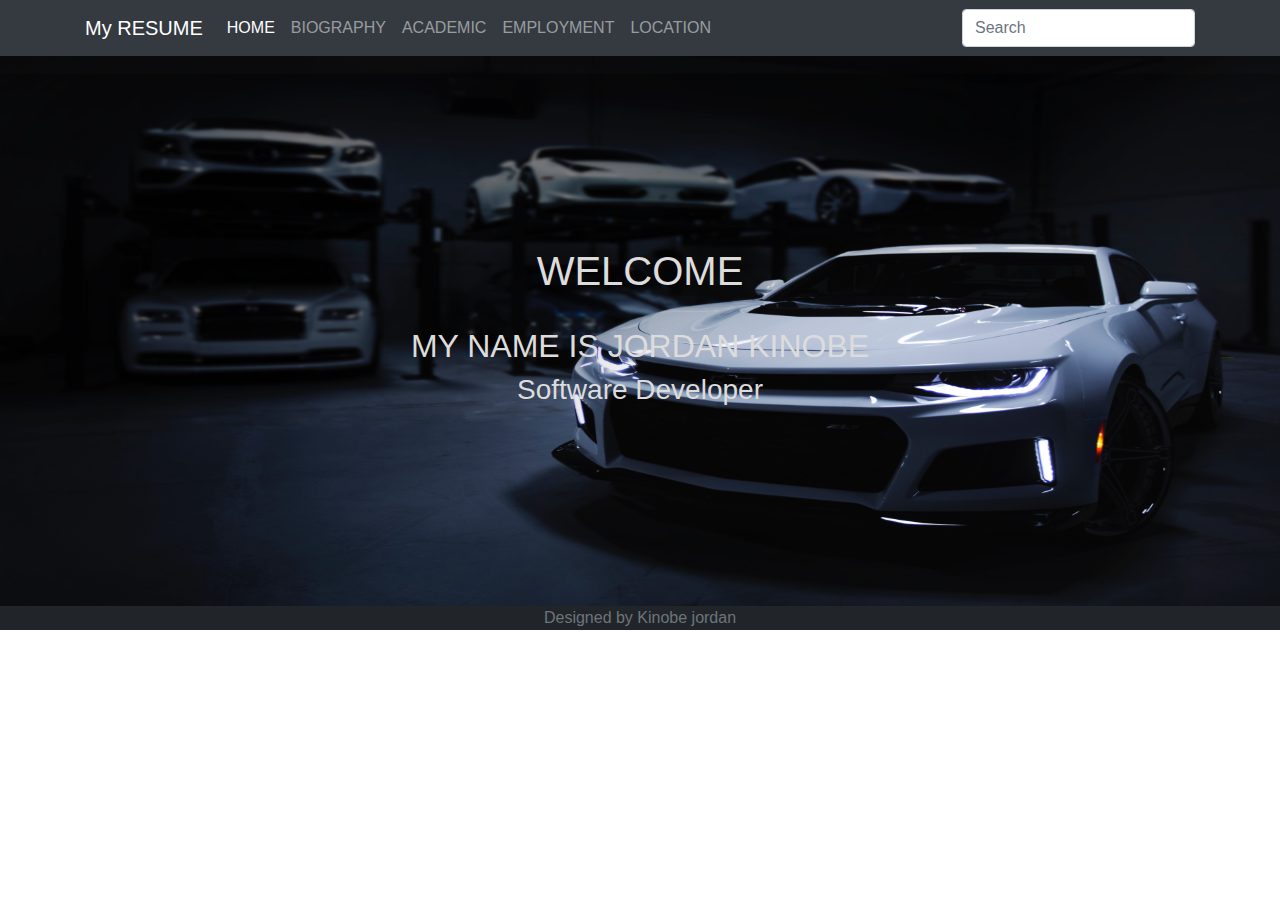
<file: index.html>
<!DOCTYPE html>
<html lang="en">

<head>
    <meta charset="UTF-8">
    <meta name="viewport" content="width=device-width, initial-scale=1.0">
    <meta http-equiv="X-UA-Compatible" content="ie=edge">
    <link rel="stylesheet" href="bootstrap.min.css">

    <link rel="stylesheet" href="mycv.css">
    <title>My cv</title>
</head>

<body>
    <nav class="navbar navbar-expand-lg navbar-dark bg-dark">
        <div class="container">
            <a class="navbar-brand" href="#">My RESUME</a>
            <button class="navbar-toggler" type="button" data-toggle="collapse" data-target="#navbarsExample07" aria-controls="navbarsExample07" aria-expanded="false" aria-label="Toggle navigation">
            <span class="navbar-toggler-icon"></span>
          </button>

            <div class="collapse navbar-collapse" id="navbarsExample07">
                <ul class="navbar-nav mr-auto">
                    <li class="nav-item active">
                        <a class="nav-link" href="index.html">HOME <span class="sr-only">(current)</span></a>
                    </li>
                    <li class="nav-item">
                        <a class="nav-link" href="bio.html">BIOGRAPHY</a>
                    </li>
                    <li class="nav-item">
                        <a class="nav-link" href="academic.html">ACADEMIC</a>
                    </li>
                    <li class="nav-item">
                        <a class="nav-link" href="employment.html">EMPLOYMENT</a>
                    </li>
                    <li class="nav-item">
                        <a class="nav-link" href="location.html">LOCATION</a>
                    </li>

                </ul>
                <form class="form-inline my-2 my-md-0">
                    <input class="form-control" type="text" placeholder="Search" aria-label="Search">
                </form>
            </div>
        </div>
    </nav>

    <div class="home">

        <img src="peter-broomfield-239413-unsplash.jpg" width="100%" height="550px">
        <div class="homecenter">
            <h1>WELCOME</h1><br>
            <h2>MY NAME IS JORDAN KINOBE</h2>
            <h3>Software Developer</h3>
        </div>
    </div>

    <footer class="footer">
        <div style="text-align: center;">
            <span class="text-muted">Designed by Kinobe jordan</span>
        </div>
    </footer>

    <script src="https://cdnjs.cloudflare.com/ajax/libs/jquery/3.4.1/jquery.slim.min.js"></script>
    <script src="https://cdnjs.cloudflare.com/ajax/libs/popper.js/1.15.0/umd/popper.min.js"></script>
    <script src="https://cdnjs.cloudflare.com/ajax/libs/twitter-bootstrap/4.3.1/js/bootstrap.min.js"></script>
</body>

</html>
</file>
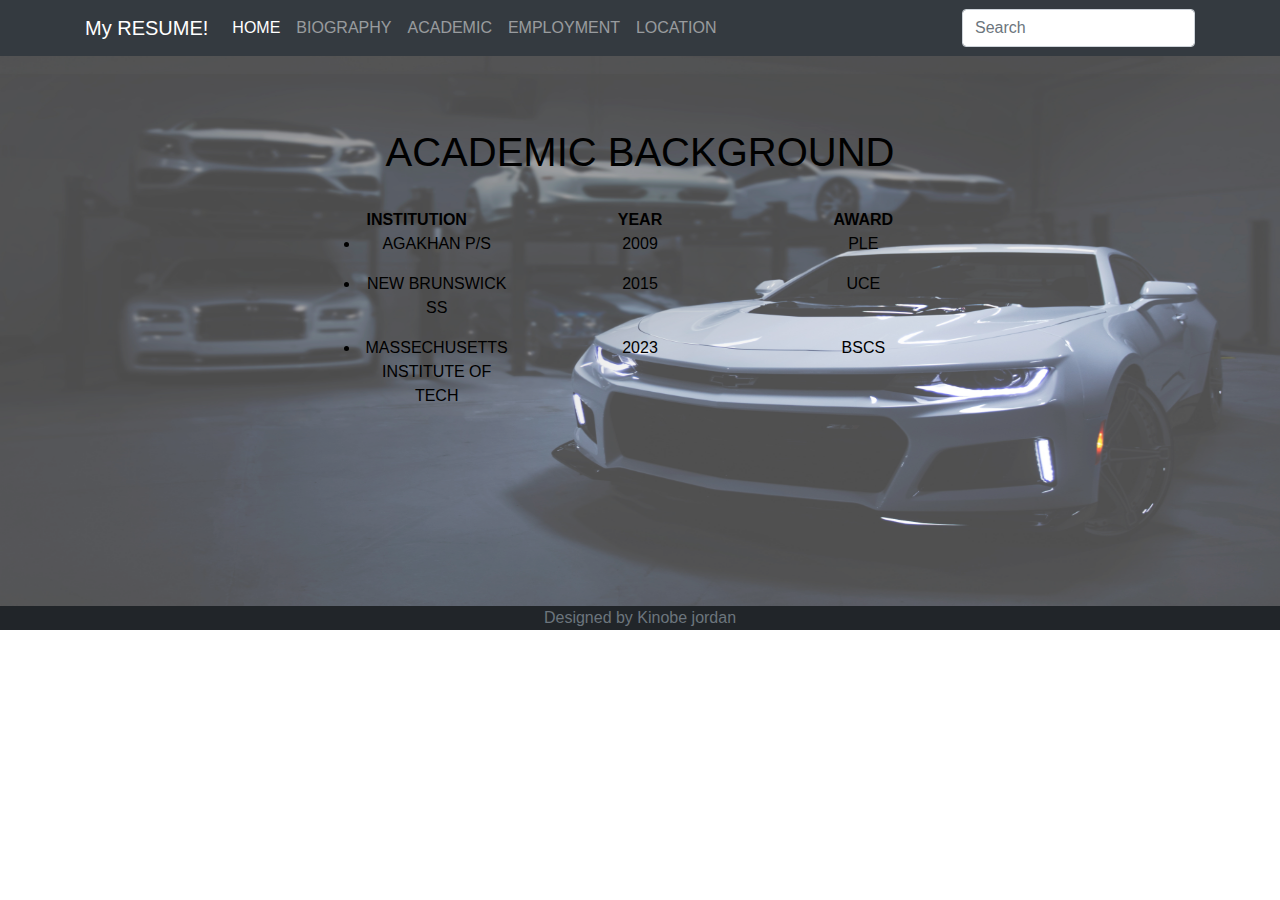
<file: academic.html>
<!DOCTYPE html>
<html lang="en">

<head>
    <meta charset="UTF-8">
    <meta name="viewport" content="width=device-width, initial-scale=1.0">
    <meta http-equiv="X-UA-Compatible" content="ie=edge">
    <link rel="stylesheet" href="bootstrap.min.css">
    <link rel="stylesheet" href="mycv.css">
    <title>Biography</title>
</head>

<body>
    <nav class="navbar navbar-expand-lg navbar-dark bg-dark">
        <div class="container">
            <a class="navbar-brand" href="#">My RESUME!</a>
            <button class="navbar-toggler" type="button" data-toggle="collapse" data-target="#navbarsExample07" aria-controls="navbarsExample07" aria-expanded="false" aria-label="Toggle navigation">
                    <span class="navbar-toggler-icon"></span>
                  </button>

            <div class="collapse navbar-collapse" id="navbarsExample07">
                <ul class="navbar-nav mr-auto">
                    <li class="nav-item active">
                        <a class="nav-link" href="index.html">HOME <span class="sr-only">(current)</span></a>
                    </li>
                    <li class="nav-item">
                        <a class="nav-link" href="bio.html">BIOGRAPHY</a>
                    </li>
                    <li class="nav-item">
                        <a class="nav-link" href="academic.html">ACADEMIC</a>
                    </li>
                    <li class="nav-item">
                        <a class="nav-link" href="employment.html">EMPLOYMENT</a>
                    </li>
                    <li class="nav-item">
                        <a class="nav-link" href="location.html">LOCATION</a>
                    </li>

                </ul>
                <form class="form-inline my-2 my-md-0">
                    <input class="form-control" type="text" placeholder="Search" aria-label="Search">
                </form>
            </div>
        </div>
    </nav>
    <div class="home">

        <img src="peter-broomfield-239413-unsplash.jpg" width="100%" height="550px" class="imgbio">
        <div class="biob2">
            <h1>ACADEMIC BACKGROUND</h1><br>
            <div class="row">
                <div class="col-4"><strong>INSTITUTION</strong></div>
                <div class="col-4"><strong>YEAR</strong></div>
                <div class="col-4"><strong>AWARD</strong></div>
                <div class="col-4">
                    <ul>
                        <li>AGAKHAN P/S</li>
                    </ul>
                </div>
                <div class="col-4">2009</div>
                <div class="col-4">PLE</div>
                <div class="col-4">
                    <ul>
                        <li>NEW BRUNSWICK SS</li>
                    </ul>
                </div>
                <div class="col-4">2015</div>
                <div class="col-4">UCE</div>
                <div class="col-4">
                    <ul>
                        <li>MASSECHUSETTS INSTITUTE OF TECH</li>
                    </ul>
                </div>
                <div class="col-4">2023</div>
                <div class="col-4">BSCS</div>
            </div>
        </div>
    </div>

    <footer class="footer">
        <div style="text-align: center;">
            <span class="text-muted">Designed by Kinobe jordan</span>
        </div>
    </footer>
    <script src="https://cdnjs.cloudflare.com/ajax/libs/jquery/3.4.1/jquery.slim.min.js"></script>
    <script src="https://cdnjs.cloudflare.com/ajax/libs/popper.js/1.15.0/umd/popper.min.js"></script>
    <script src="https://cdnjs.cloudflare.com/ajax/libs/twitter-bootstrap/4.3.1/js/bootstrap.min.js"></script>
</body>

</html>
</file>
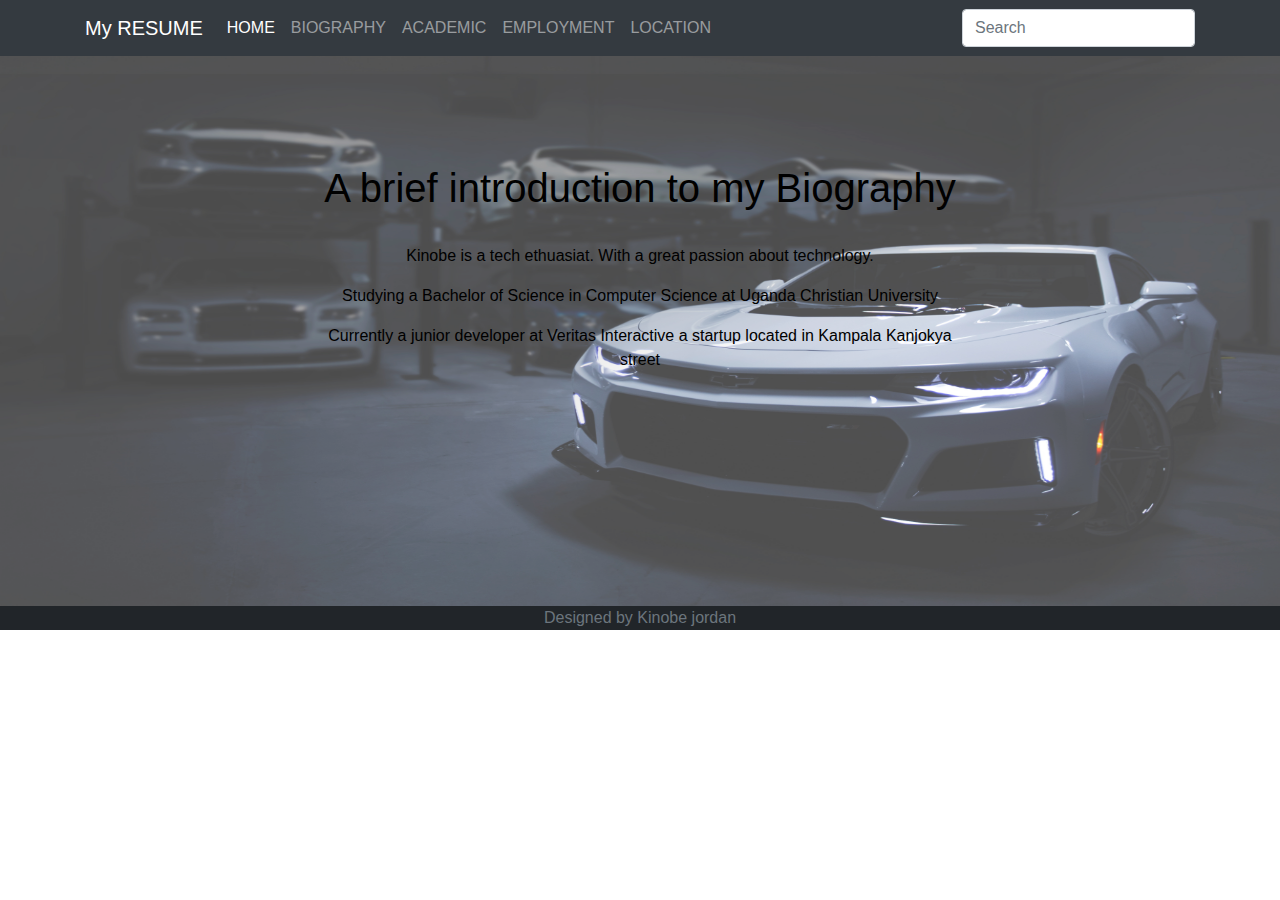
<file: bio.html>
<!DOCTYPE html>
<html lang="en">

<head>
    <meta charset="UTF-8">
    <meta name="viewport" content="width=device-width, initial-scale=1.0">
    <meta http-equiv="X-UA-Compatible" content="ie=edge">
    <link rel="stylesheet" href="bootstrap.min.css">
    <link rel="stylesheet" href="mycv.css">
    <title>Biography</title>
</head>

<body>
    <nav class="navbar navbar-expand-lg navbar-dark bg-dark">
        <div class="container">
            <a class="navbar-brand" href="#">My RESUME</a>
            <button class="navbar-toggler" type="button" data-toggle="collapse" data-target="#navbarsExample07" aria-controls="navbarsExample07" aria-expanded="false" aria-label="Toggle navigation">
                    <span class="navbar-toggler-icon"></span>
                  </button>

            <div class="collapse navbar-collapse" id="navbarsExample07">
                <ul class="navbar-nav mr-auto">
                    <li class="nav-item active">
                        <a class="nav-link" href="index.html">HOME <span class="sr-only">(current)</span></a>
                    </li>
                    <li class="nav-item">
                        <a class="nav-link" href="bio.html">BIOGRAPHY</a>
                    </li>
                    <li class="nav-item">
                        <a class="nav-link" href="academic.html">ACADEMIC</a>
                    </li>
                    <li class="nav-item">
                        <a class="nav-link" href="employment.html">EMPLOYMENT</a>
                    </li>
                    <li class="nav-item">
                        <a class="nav-link" href="location.html">LOCATION</a>
                    </li>

                </ul>
                <form class="form-inline my-2 my-md-0">
                    <input class="form-control" type="text" placeholder="Search" aria-label="Search">
                </form>
            </div>
        </div>
    </nav>
    <div class="home">

        <img src="peter-broomfield-239413-unsplash.jpg" width="100%" height="550px" class="imgbio">
        <div class="biob">
            <h1>A brief introduction to my Biography</h1><br>
            <p>Kinobe is a tech ethuasiat. With a great passion about technology.</p>
            <p>Studying a Bachelor of Science in Computer Science at Uganda Christian University</p>
            <p>Currently a junior developer at Veritas Interactive a startup located in Kampala Kanjokya street</p>
        </div>
    </div>

    <footer class="footer">
        <div style="text-align: center;">
            <span class="text-muted">Designed by Kinobe jordan</span>
        </div>
    </footer>
    <script src="https://cdnjs.cloudflare.com/ajax/libs/jquery/3.4.1/jquery.slim.min.js"></script>
    <script src="https://cdnjs.cloudflare.com/ajax/libs/popper.js/1.15.0/umd/popper.min.js"></script>
    <script src="https://cdnjs.cloudflare.com/ajax/libs/twitter-bootstrap/4.3.1/js/bootstrap.min.js"></script>
</body>

</html>
</file>
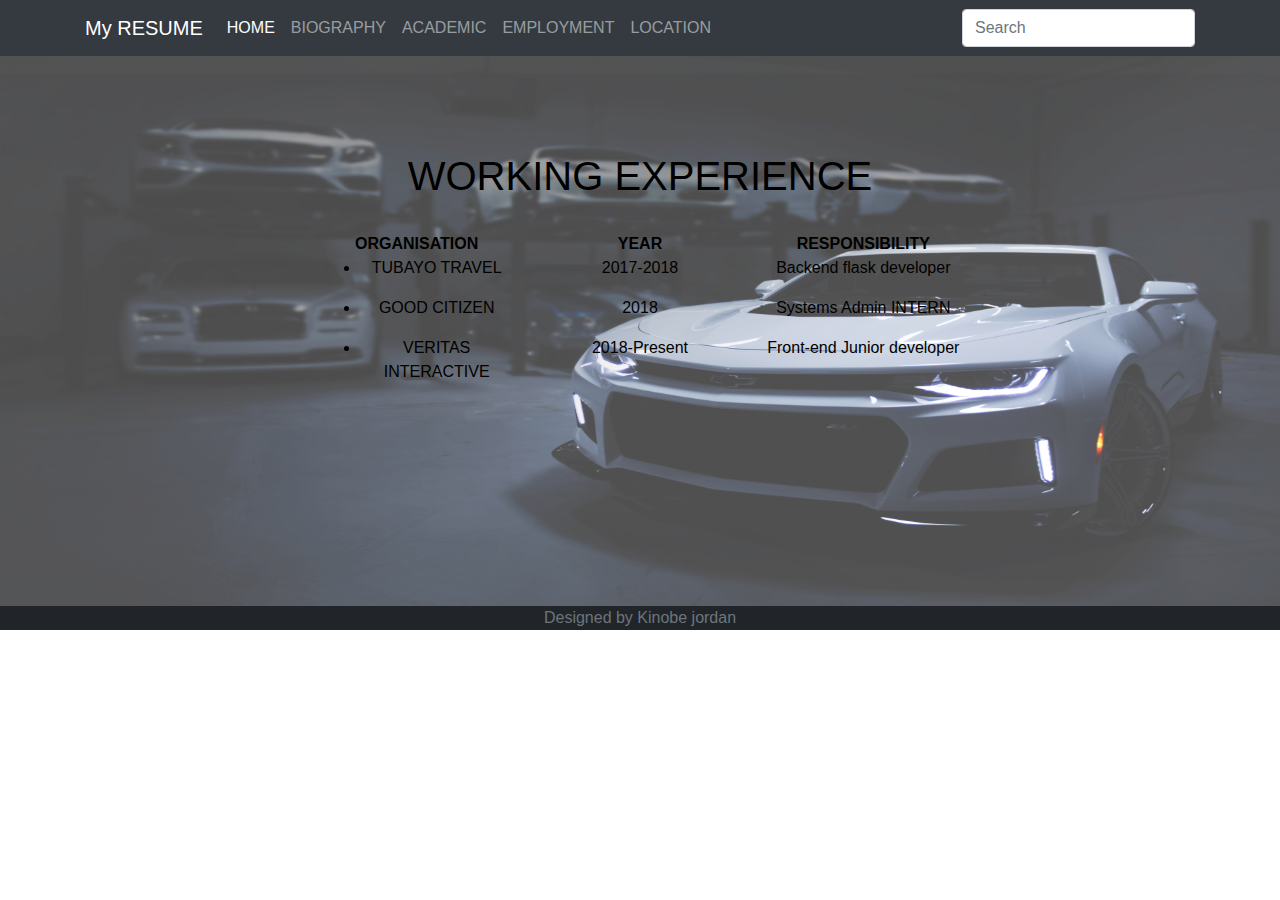
<file: employment.html>
<!DOCTYPE html>
<html lang="en">

<head>
    <meta charset="UTF-8">
    <meta name="viewport" content="width=device-width, initial-scale=1.0">
    <meta http-equiv="X-UA-Compatible" content="ie=edge">
    <link rel="stylesheet" href="bootstrap.min.css">
    <link rel="stylesheet" href="mycv.css">
    <title>Biography</title>
</head>

<body>
    <nav class="navbar navbar-expand-lg navbar-dark bg-dark">
        <div class="container">
            <a class="navbar-brand" href="#">My RESUME</a>
            <button class="navbar-toggler" type="button" data-toggle="collapse" data-target="#navbarsExample07" aria-controls="navbarsExample07" aria-expanded="false" aria-label="Toggle navigation">
                    <span class="navbar-toggler-icon"></span>
                  </button>

            <div class="collapse navbar-collapse" id="navbarsExample07">
                <ul class="navbar-nav mr-auto">
                    <li class="nav-item active">
                        <a class="nav-link" href="index.html">HOME <span class="sr-only">(current)</span></a>
                    </li>
                    <li class="nav-item">
                        <a class="nav-link" href="bio.html">BIOGRAPHY</a>
                    </li>
                    <li class="nav-item">
                        <a class="nav-link" href="academic.html">ACADEMIC</a>
                    </li>
                    <li class="nav-item">
                        <a class="nav-link" href="employment.html">EMPLOYMENT</a>
                    </li>
                    <li class="nav-item">
                        <a class="nav-link" href="location.html">LOCATION</a>
                    </li>

                </ul>
                <form class="form-inline my-2 my-md-0">
                    <input class="form-control" type="text" placeholder="Search" aria-label="Search">
                </form>
            </div>
        </div>
    </nav>
    <div class="home">

        <img src="peter-broomfield-239413-unsplash.jpg" width="100%" height="550px" class="imgbio">
        <div class="biob2">
            <h1>WORKING EXPERIENCE</h1><br>
            <div class="row">
                <div class="col-4"><strong>ORGANISATION</strong></div>
                <div class="col-4"><strong>YEAR</strong></div>
                <div class="col-4"><strong>RESPONSIBILITY</strong></div>
                <div class="col-4">
                    <ul>
                        <li>TUBAYO TRAVEL</li>
                    </ul>
                </div>
                <div class="col-4">2017-2018</div>
                <div class="col-4">Backend flask developer</div>
                <div class="col-4">
                    <ul>
                        <li>GOOD CITIZEN</li>
                    </ul>
                </div>
                <div class="col-4">2018</div>
                <div class="col-4">Systems Admin INTERN</div>
                <div class="col-4">
                    <ul>
                        <li>VERITAS INTERACTIVE</li>
                    </ul>
                </div>
                <div class="col-4">2018-Present</div>
                <div class="col-4">Front-end Junior developer</div>
            </div>
        </div>
    </div>

    <footer class="footer">
        <div style="text-align: center;">
            <span class="text-muted">Designed by Kinobe jordan</span>
        </div>
    </footer>
    <script src="https://cdnjs.cloudflare.com/ajax/libs/jquery/3.4.1/jquery.slim.min.js"></script>
    <script src="https://cdnjs.cloudflare.com/ajax/libs/popper.js/1.15.0/umd/popper.min.js"></script>
    <script src="https://cdnjs.cloudflare.com/ajax/libs/twitter-bootstrap/4.3.1/js/bootstrap.min.js"></script>
</body>

</html>
</file>
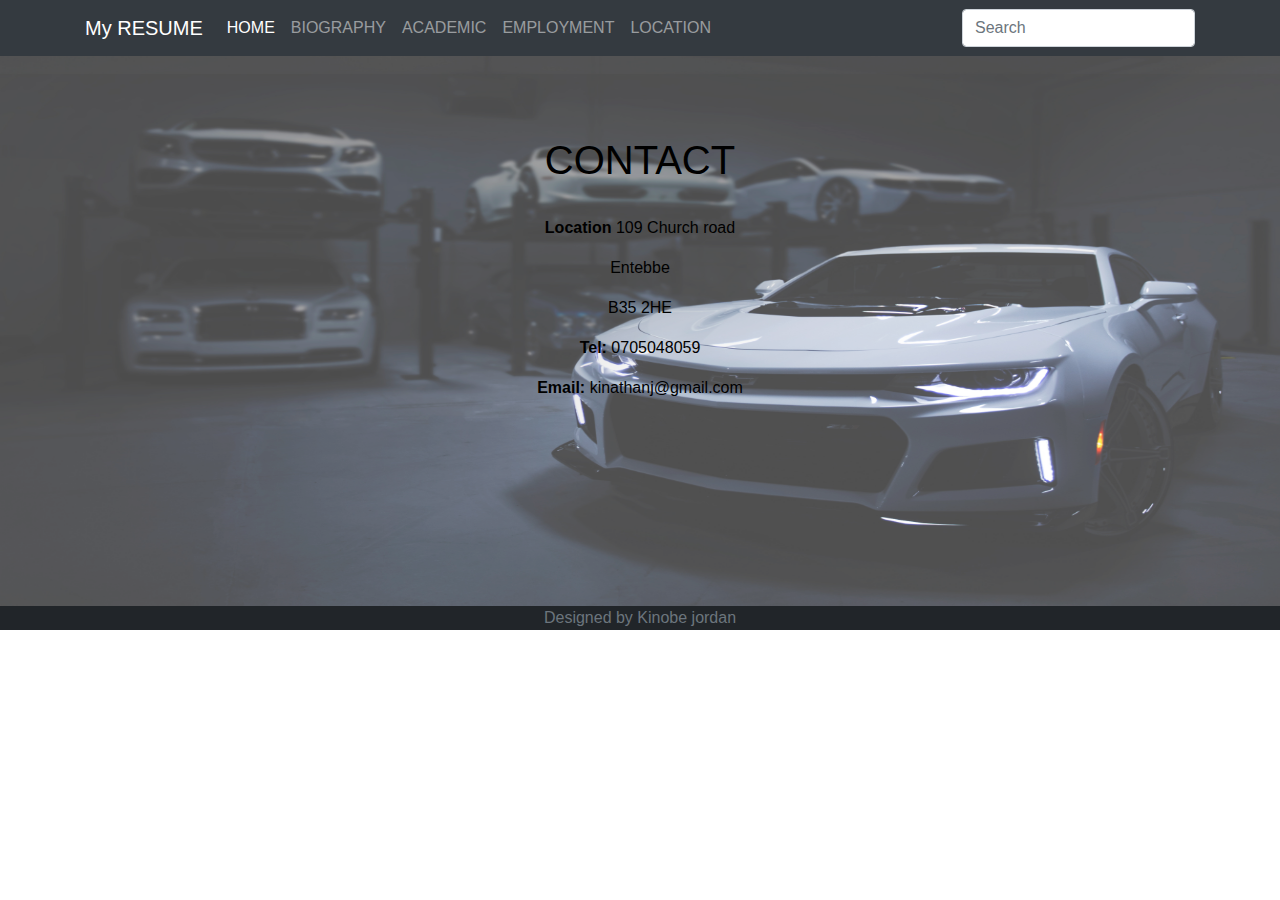
<file: location.html>
<!DOCTYPE html>
<html lang="en">

<head>
    <meta charset="UTF-8">
    <meta name="viewport" content="width=device-width, initial-scale=1.0">
    <meta http-equiv="X-UA-Compatible" content="ie=edge">
    <link rel="stylesheet" href="bootstrap.min.css">

    <link rel="stylesheet" href="mycv.css">
    <title>Biography</title>
</head>

<body>
    <nav class="navbar navbar-expand-lg navbar-dark bg-dark">
        <div class="container">
            <a class="navbar-brand" href="#">My RESUME</a>
            <button class="navbar-toggler" type="button" data-toggle="collapse" data-target="#navbarsExample07" aria-controls="navbarsExample07" aria-expanded="false" aria-label="Toggle navigation">
                    <span class="navbar-toggler-icon"></span>
                  </button>

            <div class="collapse navbar-collapse" id="navbarsExample07">
                <ul class="navbar-nav mr-auto">
                    <li class="nav-item active">
                        <a class="nav-link" href="index.html">HOME <span class="sr-only">(current)</span></a>
                    </li>
                    <li class="nav-item">
                        <a class="nav-link" href="bio.html">BIOGRAPHY</a>
                    </li>
                    <li class="nav-item">
                        <a class="nav-link" href="academic.html">ACADEMIC</a>
                    </li>
                    <li class="nav-item">
                        <a class="nav-link" href="employment.html">EMPLOYMENT</a>
                    </li>
                    <li class="nav-item">
                        <a class="nav-link" href="location.html">LOCATION</a>
                    </li>

                </ul>
                <form class="form-inline my-2 my-md-0">
                    <input class="form-control" type="text" placeholder="Search" aria-label="Search">
                </form>
            </div>
        </div>
    </nav>
    <div class="home">

        <img src="peter-broomfield-239413-unsplash.jpg" width="100%" height="550px" class="imgbio">
        <div class="biob2">
            <h1>CONTACT</h1><br>


            <p><strong>Location</strong> 109 Church road</p>
            <p>Entebbe</p>
            <p>B35 2HE</p>
            <p><strong>Tel: </strong>0705048059</p>
            <p><strong>Email:</strong> kinathanj@gmail.com</p>


        </div>

    </div>

    <footer class="footer">
        <div style="text-align: center;">
            <span class="text-muted">Designed by Kinobe jordan</span>
        </div>
    </footer>
    <script src="https://cdnjs.cloudflare.com/ajax/libs/jquery/3.4.1/jquery.slim.min.js"></script>
    <script src="https://cdnjs.cloudflare.com/ajax/libs/popper.js/1.15.0/umd/popper.min.js"></script>
    <script src="https://cdnjs.cloudflare.com/ajax/libs/twitter-bootstrap/4.3.1/js/bootstrap.min.js"></script>
</body>

</html>
</file>
<file: mycv.css>
/* body {
    min-height: 75rem;
    padding-top: 4.5rem;
} */

footer {
    background-color: #212529;
}

.home {
    position: relative;
    text-align: center;
}

.homecenter {
    position: absolute;
    top: 50%;
    left: 50%;
    transform: translate(-50%, -50%);
    color: gainsboro;
}

.imgbio {
    opacity: 0.7;
}

.biob {
    position: absolute;
    top: 40%;
    left: 50%;
    transform: translate(-50%, -50%);
    color: black;
}

.arr {
    padding-left: 30px;
}

.biob2 {
    position: absolute;
    top: 40%;
    left: 50%;
    transform: translate(-50%, -50%);
    color: black;
}
</file>
